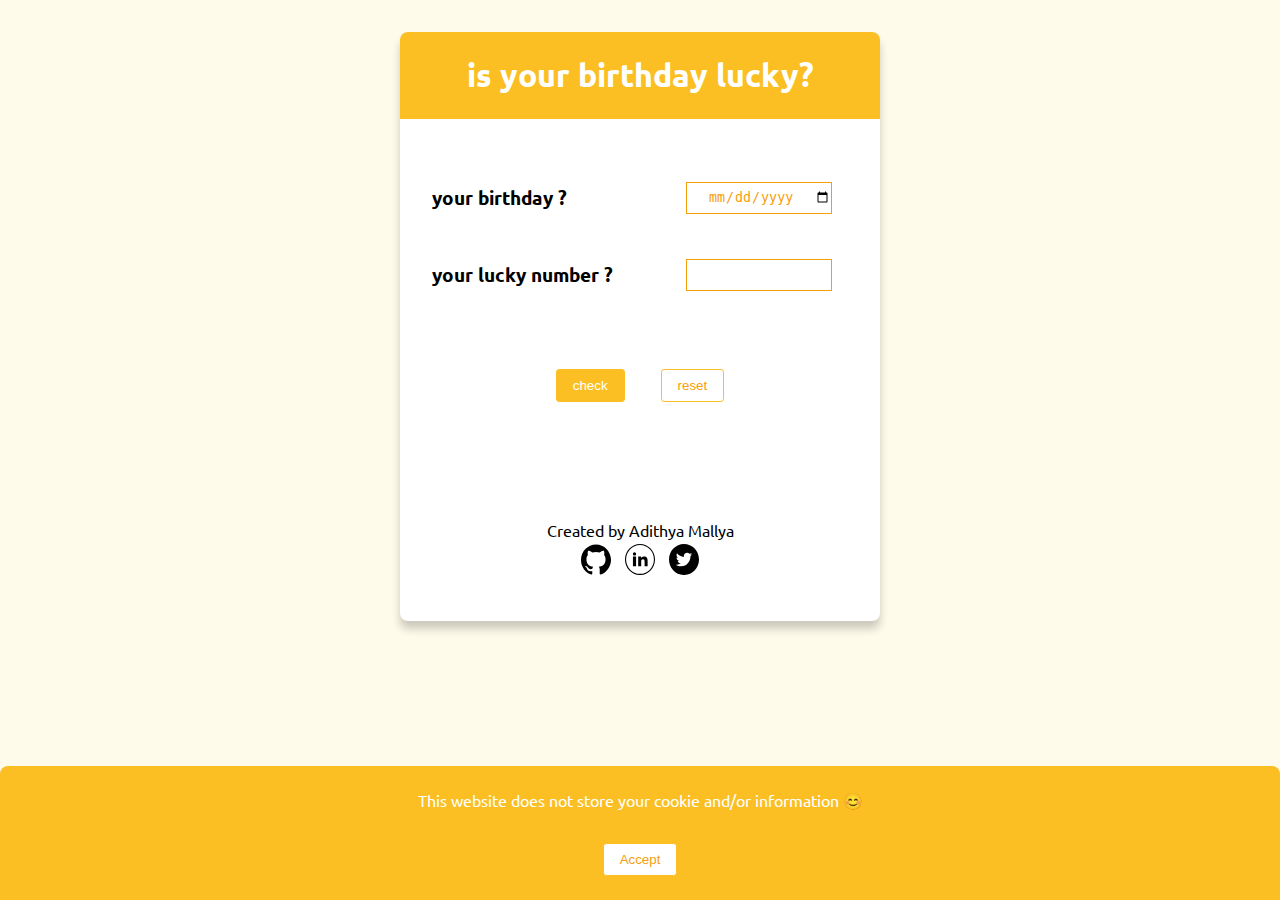
<file: index.html>
<!DOCTYPE html>
<html lang="en">
<head>
    <meta charset="UTF-8">
    <meta name="viewport" content="width=device-width, initial-scale=1.0">
    <title>oyeLucky!</title>
    <link rel="stylesheet" type="text/css" href="styles.css">
</head>
<body>
    <div class="container">
        <header>
            <h1>is your birthday lucky?</h1>
        </header>
        <!-- Input -->
        <section>
            <h4>your birthday ?</h4>
            <input type="date" class="input__box" >
            <h4>your lucky number ?</h4>
            <input type="text" class="input__box" >
        </section>
        <!-- Processing -->
        <button id="check" class="btn primary__btn">check</button>
        <button id="reset" class="btn secondary__btn">reset</button>
        <!-- Output -->
        <h1 class="message"> 

        </h1>
        <!-- Footer -->
        <footer>
            <div>Created by Adithya Mallya</div>
            <a href="https://github.com/SlaYpoint" target="_blank">
                <img class="icon" src="public/assets/github.svg" alt="github">
            </a>
            <a href="https://www.linkedin.com/in/adithya-mallya-54438417a/" target="_blank">
                <img class="icon" src="public/assets/linkedin-round-line.svg" alt="linkedin">
            </a>
            <a href="https://twitter.com/mallyaAdi" target="_blank">
                <img class="icon" src="public/assets/twitter-round.svg" alt="twitter">
            </a>
        </footer>
    </div>
    <div class="cookie-info">
        <p>This website does not store your cookie and/or information 😊 </p>
        <button  id="hide" class="btn secondary__btn">
            Accept
        </button>
    </div>
    <script src="app.js"></script>
</body>
</html>
</file>
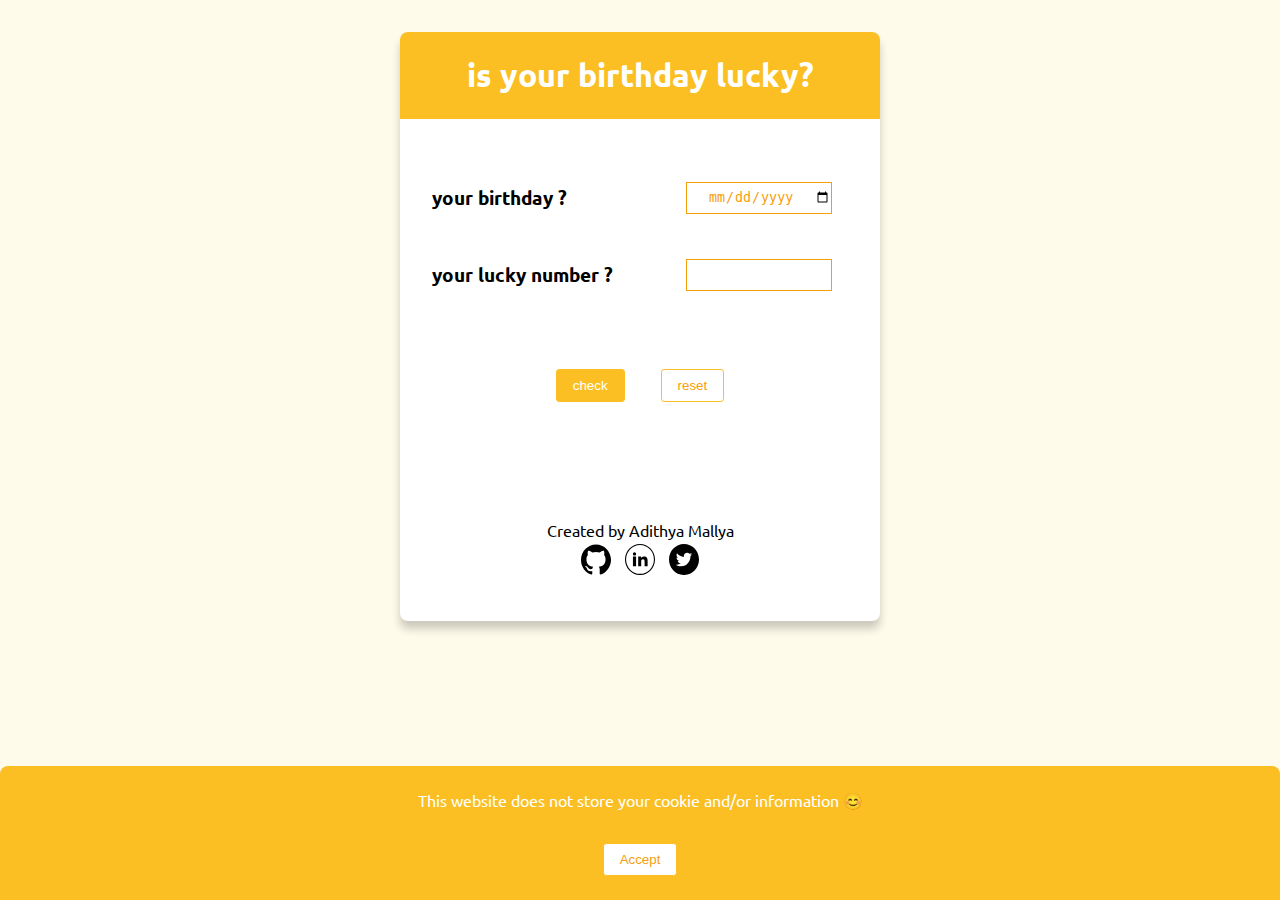
<file: public/index.html>
<!DOCTYPE html>
<html lang="en">
<head>
    <meta charset="UTF-8">
    <meta name="viewport" content="width=device-width, initial-scale=1.0">
    <title>oyeLucky!</title>
    <link rel="stylesheet" type="text/css" href="../src/styles.css">
</head>
<body>
    <div class="container">
        <header>
            <h1>is your birthday lucky?</h1>
        </header>
        <!-- Input -->
        <section>
            <h4>your birthday ?</h4>
            <input type="date" class="input__box" >
            <h4>your lucky number ?</h4>
            <input type="text" class="input__box" >
        </section>
        <!-- Processing -->
        <button id="check" class="btn primary__btn">check</button>
        <button id="reset" class="btn secondary__btn">reset</button>
        <!-- Output -->
        <h1 class="message"> 

        </h1>
        <!-- Footer -->
        <footer>
            <div>Created by Adithya Mallya</div>
            <a href="https://github.com/SlaYpoint" target="_blank">
                <img class="icon" src="./assets/github.svg" alt="github">
            </a>
            <a href="linkedin.com/in/adithya-mallya-54438417a" target="_blank">
                <img class="icon" src="./assets/linkedin-round-line.svg" alt="linkedin">
            </a>
            <a href="https://twitter.com/mallyaAdi" target="_blank">
                <img class="icon" src="./assets/twitter-round.svg" alt="twitter">
            </a>
        </footer>
    </div>
    <div class="cookie-info">
        <p>This website does not store your cookie and/or information 😊 </p>
        <button  id="hide" class="btn secondary__btn">
            Accept
        </button>
    </div>
    <script src="../src/app.js"></script>
</body>
</html>
</file>
<file: styles.css>
@import url('https://fonts.googleapis.com/css2?family=Ubuntu:wght@400;700&display=swap');

:root{
    --primary :#FBBF24;
    --bg-color :#FFFBEB;
    --font-color : #F59E0B;
}

*{
    box-sizing : border-box;
}

body{
    margin: 0;
    padding : 2rem 0rem;
    background : var(--bg-color) ;
    font-family: 'Ubuntu', sans-serif;
    text-align: center;
}

.container{
    background : white;
    max-width: 30rem;
    margin : auto;
    border-radius: 0.5rem;
    padding : 0 0 0.4rem 0 ;
    box-shadow: rgba(0,0,0,0.2) 0px 8px 8px;
}

header{
    background : var(--primary);
    color: white;
    max-width: 30rem;
    margin : auto;
    padding : 0.1rem 0.5rem;
    border-top-left-radius: 0.5rem;
    border-top-right-radius: 0.5rem;
}

section {
    padding: 2.5rem 2rem;
    display: flex;
    flex-flow: row wrap;
    justify-content: space-between;
    align-items: center;
}

section > h4{
    font-size: 1.2rem;
}

section > .input__box{
    height: 2rem;
    width: 35%;
    text-align: center;
    margin : 1rem;
    color : var(--font-color);
    border : 1px solid var(--font-color);
}

.btn{
    border-radius: 0.2rem;
    padding: 0.5rem 1rem;
    margin : 1rem ;
    cursor: pointer;  
}

.primary__btn{
    background : var(--primary);
    color:  white;
    border : 1px  solid var(--primary);
      
}

.secondary__btn{
    background : white;
    color: var(--font-color);
    border: 1px solid var(--primary);
}
.secondary__btn:hover{
    background : var(--primary);
    color: white;
    border : 1px  solid var(--primary);
}

.message{
    color: var(--primary);
    margin-bottom: 4rem ;
    padding: 0.5rem 0.5rem;
}

footer{
    margin: 2rem;
}

footer > a{
    text-decoration: none;
}

.icon{
    width: 2.5rem;
    padding: 0.3rem;
}

.cookie-info{
    background : var(--primary);
    color: white;
    margin-top: 1rem;
    padding: 0.5rem;
    width: 100%;
    border-top-left-radius: 0.5rem;
    border-top-right-radius: 0.5rem;
    position: fixed;
    bottom: 0;
}
</file>
<file: src/styles.css>
@import url('https://fonts.googleapis.com/css2?family=Ubuntu:wght@400;700&display=swap');

:root{
    --primary :#FBBF24;
    --bg-color :#FFFBEB;
    --font-color : #F59E0B;
}

*{
    box-sizing : border-box;
}

body{
    margin: 0;
    padding : 2rem 0rem;
    background : var(--bg-color) ;
    font-family: 'Ubuntu', sans-serif;
    text-align: center;
}

.container{
    background : white;
    max-width: 30rem;
    margin : auto;
    border-radius: 0.5rem;
    padding : 0 0 0.4rem 0 ;
    box-shadow: rgba(0,0,0,0.2) 0px 8px 8px;
}

header{
    background : var(--primary);
    color: white;
    max-width: 30rem;
    margin : auto;
    padding : 0.1rem 0.5rem;
    border-top-left-radius: 0.5rem;
    border-top-right-radius: 0.5rem;
}

section {
    padding: 2.5rem 2rem;
    display: flex;
    flex-flow: row wrap;
    justify-content: space-between;
    align-items: center;
}

section > h4{
    font-size: 1.2rem;
}

section > .input__box{
    height: 2rem;
    width: 35%;
    text-align: center;
    margin : 1rem;
    color : var(--font-color);
    border : 1px solid var(--font-color);
}

.btn{
    border-radius: 0.2rem;
    padding: 0.5rem 1rem;
    margin : 1rem ;
    cursor: pointer;  
}

.primary__btn{
    background : var(--primary);
    color:  white;
    border : 1px  solid var(--primary);
      
}

.secondary__btn{
    background : white;
    color: var(--font-color);
    border: 1px solid var(--primary);
}
.secondary__btn:hover{
    background : var(--primary);
    color: white;
    border : 1px  solid var(--primary);
}

.message{
    color: var(--primary);
    margin-bottom: 4rem ;
    padding: 0.5rem 0.5rem;
}

footer{
    margin: 2rem;
}

footer > a{
    text-decoration: none;
}

.icon{
    width: 2.5rem;
    padding: 0.3rem;
}

.cookie-info{
    background : var(--primary);
    color: white;
    margin-top: 1rem;
    padding: 0.5rem;
    width: 100%;
    border-top-left-radius: 0.5rem;
    border-top-right-radius: 0.5rem;
    position: fixed;
    bottom: 0;
}
</file>
